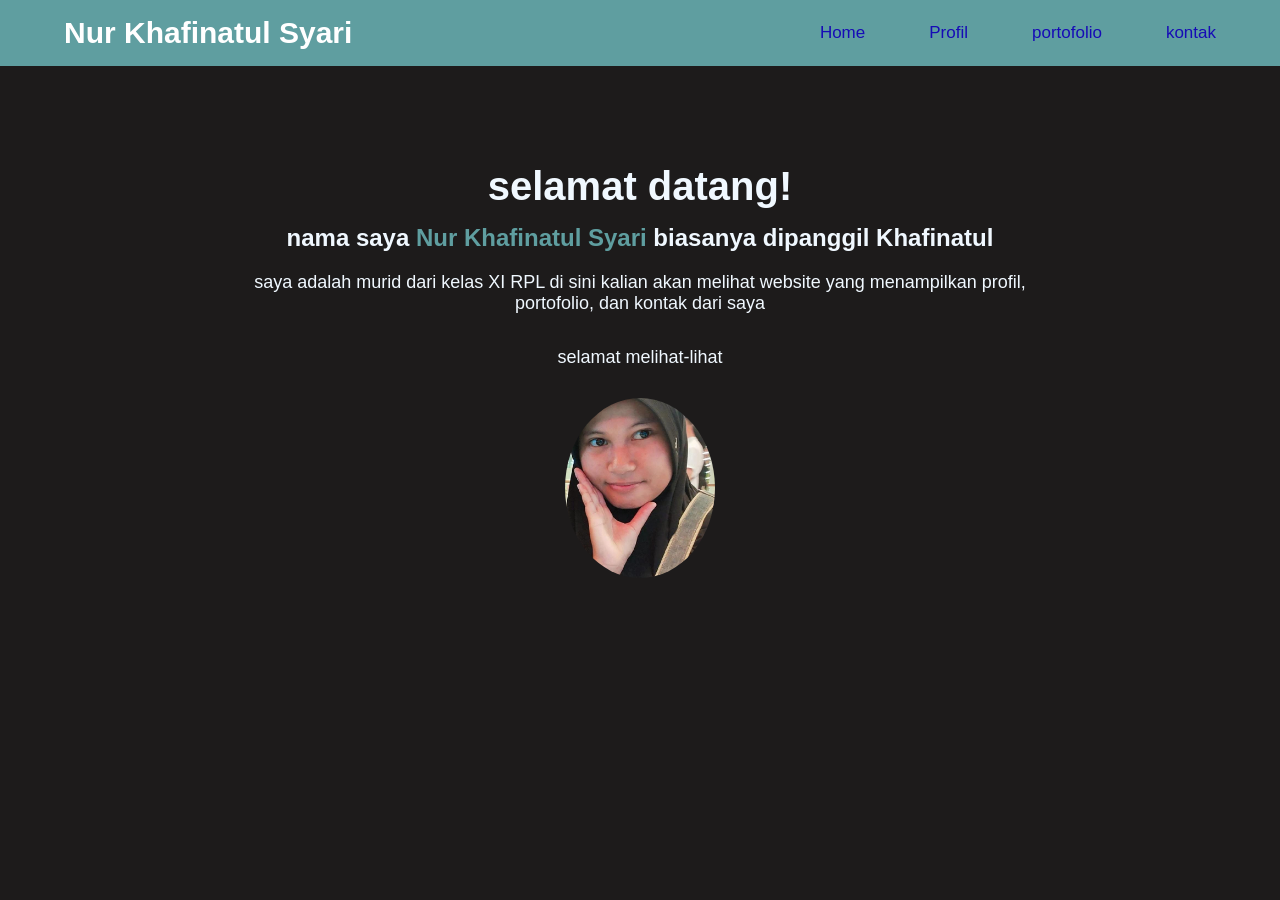
<file: index.html>
<!DOCTYPE html>
<html lang="en">

<head>
    <meta charset="UTF-8">
    <meta name="viewport" content="width=device-width, initial-scale=1.0">
    <title>profil Nur Khafinatul Syari</title>
    <link rel="stylesheet" href="css/style.css">
    
</head>
<body>
    <header>
        <ul>
            <li><a href="index.html" class="logo">Nur Khafinatul Syari</a></li>
        </ul>
        <nav>
            <ul>
                <li><a href="index.html">Home</a></li>
                <li><a href="profil.html">Profil</a></li>
                <li><a href="portofolio.html">portofolio</a></li>
                <li><a href="contact.html">kontak</a></li>
            </ul>
        </nav>
    </header>

    <br>
<div class="home-teks">
    <h1>selamat datang!</h1>
    <h2>nama saya <span>Nur Khafinatul Syari</span> biasanya dipanggil Khafinatul</h2>
    <p>saya adalah murid dari kelas XI RPL di sini kalian akan melihat website yang menampilkan profil, portofolio, dan kontak dari saya</p>
    <br>
    <p>selamat melihat-lihat</p>
</div>

<div class="foto">
    <img src="gambar/gambar3.jpeg"alt="foto" width="100px">
</div>
</body>

</html>
</file>
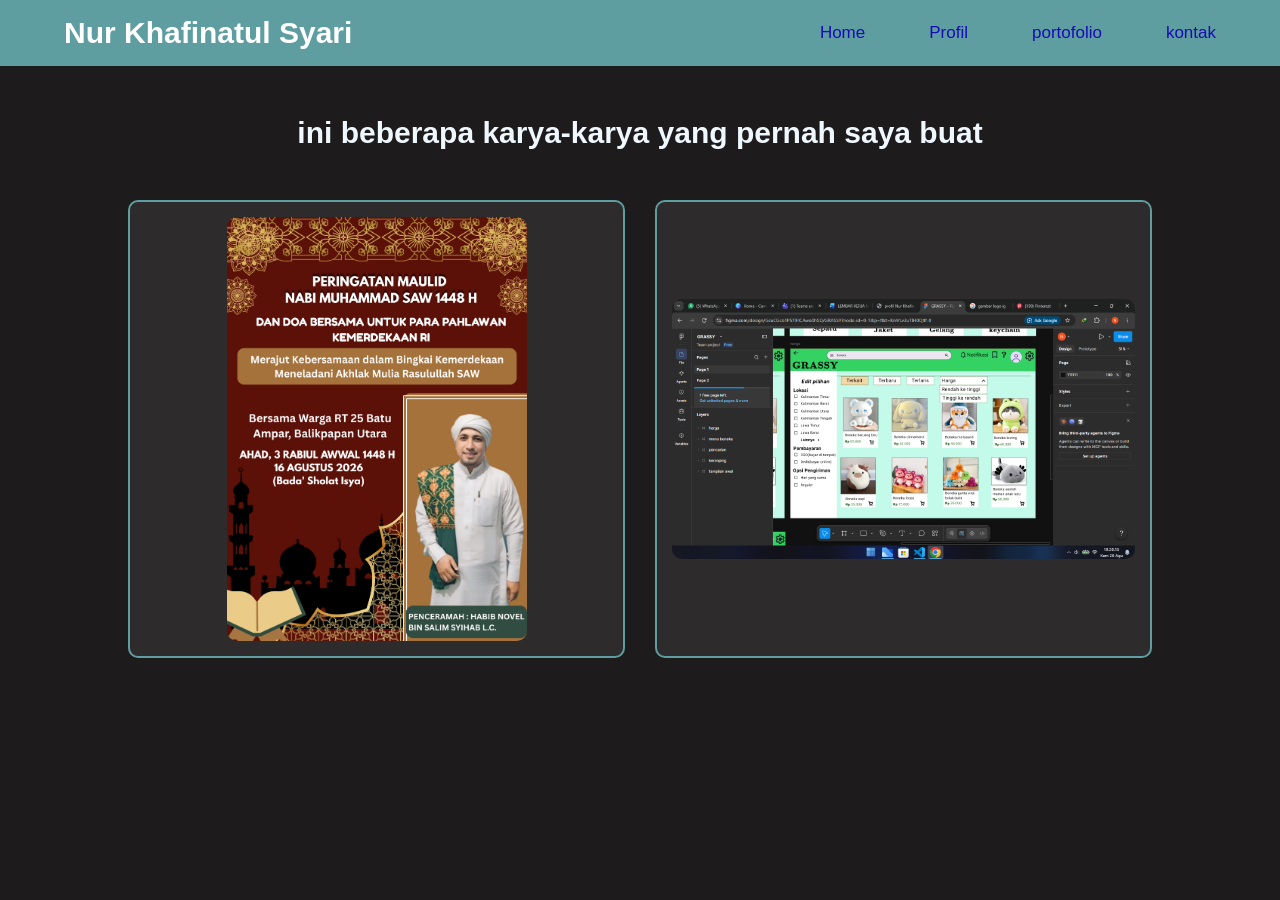
<file: portofolio.html>
<!DOCTYPE html>
<html lang="en">

<head>
    <meta charset="UTF-8">
    <meta name="viewport" content="width=device-width, initial-scale=1.0">
    <title>profil Nur Khafinatul Syari</title>
    <link rel="stylesheet" href="css/style.css">
    
</head>
<body>
    <header>
        <ul>
            <li><a href="index.html" class="logo">Nur Khafinatul Syari</a></li>
        </ul>
        <nav>
            <ul>
                <li><a href="index.html">Home</a></li>
                <li><a href="profil.html">Profil</a></li>
                <li><a href="portofolio.html">portofolio</a></li>
                <li><a href="contact.html">kontak</a></li>
            </ul>
        </nav>
    </header>
    
    <main class="karya">
        <h2>ini beberapa karya-karya yang pernah saya buat</h2>
        <div class="item-karya">
            <img src="gambar/canva2.png" alt="canva" width="300px">
        </div>

        <div class="item-karya">
           <img src="gambar/figma.png" alt="figma">
        </div>

    </main>
</body>
</file>
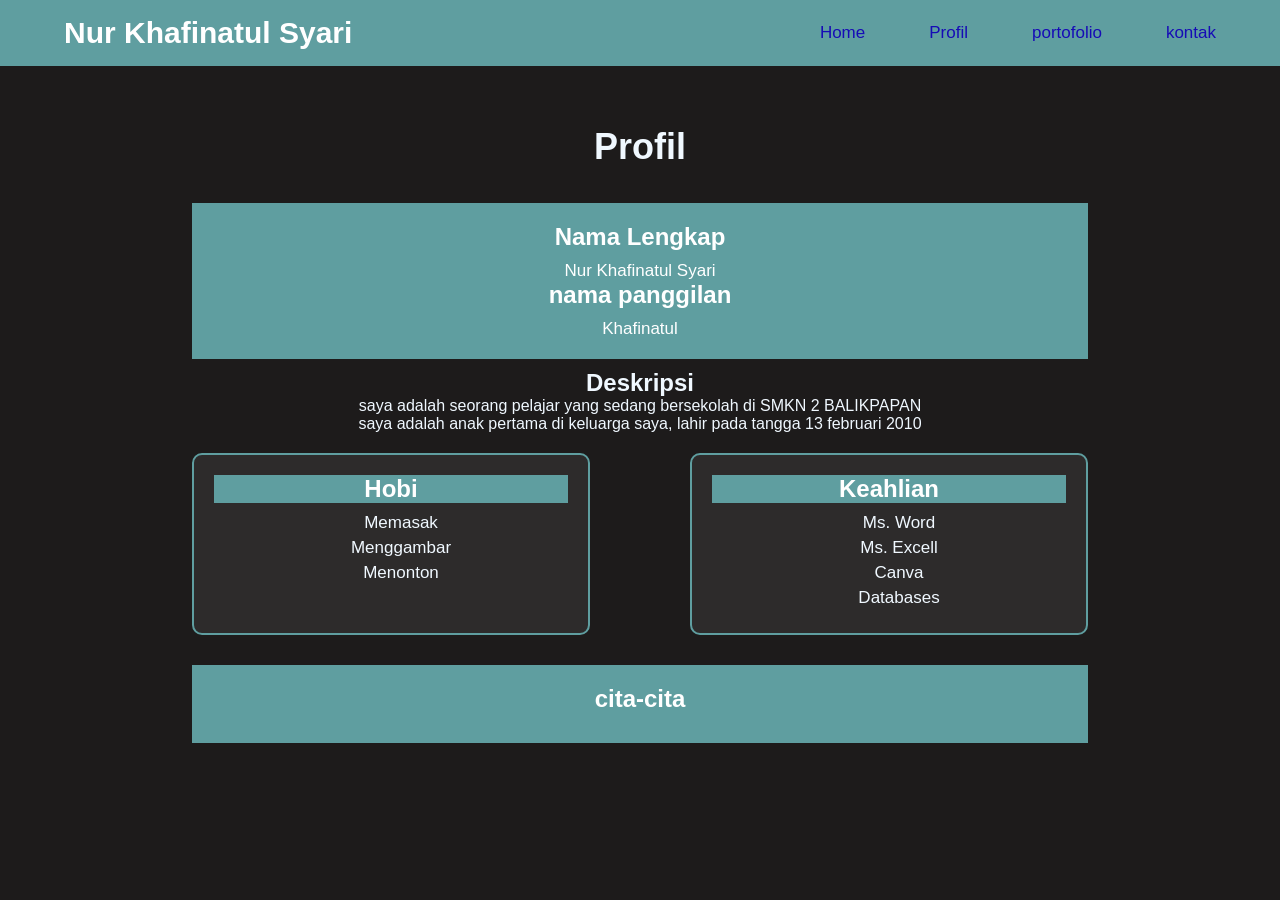
<file: profil.html>
<!DOCTYPE html>
<html lang="en">

<head>
    <meta charset="UTF-8">
    <meta name="viewport" content="width=device-width, initial-scale=1.0">
    <title>profil Nur Khafinatul Syari</title>
    <link rel="stylesheet" href="css/style.css">
    
</head>
<body>
    <header>
        <ul>
            <li><a href="index.html" class="logo">Nur Khafinatul Syari</a></li>
        </ul>
        <nav>
            <ul>
                <li><a href="index.html">Home</a></li>
                <li><a href="profil.html">Profil</a></li>
                <li><a href="portofolio.html">portofolio</a></li>
                <li><a href="contact.html">kontak</a></li>
            </ul>
        </nav>
    </header>

    <main class="profil">
        <h1 class="judul-profil">Profil</h1>

        <div class="nama">
            <h2>Nama Lengkap</h2>
            <p>Nur Khafinatul Syari</p>
            <h2>nama panggilan</h2>
            <p>Khafinatul</p>
        </div>

        <div class="Deskripsi">
            <h2>Deskripsi</h2>
            <p>saya adalah seorang pelajar yang sedang bersekolah di SMKN 2 BALIKPAPAN <br> saya adalah anak pertama di keluarga saya, lahir pada tangga 13 februari 2010</p>
        </div>
        <div class="hobi-keahlian">
            <div class="hobi">
                <h2>Hobi</h2>
                <ul>
                    <li>Memasak</li>
                    <li>Menggambar</li>
                    <li>Menonton</li>
                </ul>
            </div>

            <div class="keahlian">
                <h2>Keahlian</h2>
                <ul>
                    <li>Ms. Word</li>
                    <li>Ms. Excell</li>
                    <li>Canva</li>
                    <li>Databases</li>
                </ul>
            </div>
        </div>
        <div class="cita2">
            <h2>cita-cita</h2>
            <p></p>
        </div>

    </main>


</body>

</html>
</file>
<file: css/style.css>
*{
    margin: 0;
    padding: 0;
}

body {
    
    
    background-color: rgb(29, 27, 27);
    color: aliceblue;
    font-family: Arial, sans-serif;
    line-height: 1,6;
}

header {
    display: flex;
    justify-content: space-between;
    align-items: center;

    padding: 1rem 4rem;
    background: cadetblue


}

header ul{
    display: flex;
    align-items: center;

    list-style-type: none;
    margin: 0;
    padding: 0;
}

.logo{
    text-decoration: none;
    font-size: 30px;
    font-weight: 600;
    font-family:'calibri', sans-serif;
    color: white;
}

nav ul{
    display: flex;
    align-items: center;
    gap: 4rem;
        
}

nav a {

    color: rgb(22, 11, 182);
    font-family: 'Gill Sans', sans-serif;
    text-decoration: none;

    font-size: 17px;
}

nav a:hover{
    text-decoration: underline;
    color: white;
}


.home-teks{
    max-width: 800px;
    margin: 80px auto 30px;
    padding: 0,25;
    
    text-align: center;

}

.home-teks h1{
    margin-bottom: 15px;
    font-size: 40px;

    
}

.home-teks span{
    color: cadetblue;
}

.home-teks h2{
    margin-bottom: 20px;
    font-size: 24px;
    font-weight: 500px;
}

.home-teks p{
    margin-bottom: 15px;
    font-size: 18px;
    line-height: 1,8;
}

.foto{
    display: flex;
    justify-content: center;

    margin-top: 30px;
}

.foto img{
    width: 150px;
    height: 180px;
    

    object-fit: cover;
    border-radius: 50%;
}



.profil{
    width: 70%;
    margin: 60px auto;
    max-width: 900px;

    text-align: center;
}

.judul-profil{
    margin-bottom: 35px;
    text-align: center;
    font-size: 36px;
}

.nama,
.deskripsi,
.hobi,
.keahlian,
.cita2{
    margin-bottom: 30px;
    padding: 20px;
    line-height: 1,8;
}

.nama h2,
.deskripsi h2,
.hobi h2,
.keahlian h2,
.cita2 h2{
    margin-bottom: 10px;
    font-size: 24px;
}

.nama p,
.deskripsi p,
.cita2 p{
    font-size: 17px ;
}

.hobi-keahlian {
    display: flex;
    gap: 25px;

    margin-bottom: 25px;
}

.hobi,
.keahlian {
    margin-bottom: 5px;
    margin-top: 20px;
    font-size: 17px;

    width: 50%;
    padding: 20px;
    background-color: rgb(45, 43, 43);
    border: 2px solid cadetblue;
    border-radius: 10px;
}

.nama,
.cita2,
.deskripsi,
.hobi h2,
.keahlian h2 {
    margin-bottom: 10px;
    text-align: center;
    color: white;
    background-color: cadetblue;
}

.hobi ul,
.keahlian ul {
    padding-left: 20px;
}

.hobi li,
.keahlian li {
    margin-bottom: 5px;
    list-style-type: none;
}

.hobi-keahlian{
    display: flex;
    gap: 100px;

    text-align: center;
}

.nama,
.deskripsi,
.cita2{
    border: 2px;
    border-color: blanchedalmond;
}

.karya{
    display: grid;
    grid-template-columns: repeat(2, 1fr);
   
    gap: 30px;
    margin: 50px auto;
    width: 80%;
}

.karya h2{
    grid-column: 1 / 3;
    margin-bottom: 20px;

    text-align: center;
    font-size: 30px;
}

.item-karya {
    display: flex;
    justify-content: center;
    align-items: center;

    padding: 15px;
    border: 2px solid cadetblue;
    border-radius: 10px;
    background-color: rgb(45, 43, 43);
}

.item-karya img {
    display: block;

    max-width: 100%;
    height: auto;

    border-radius: 10px;
}

footer {
    display: flex;
    flex-direction: column;
    align-items: center;

    margin-top: 100px;

    text-align: center;
}

footer p {
    margin-bottom: 25px;

    font-size: 20px;
}


.sosmed {
    display: flex;
    flex-direction: column;
    align-items: center;

    gap: 10px;

    border-style: dashed;
    border-color: cadetblue;
    padding: 20px;
}

.sosmed h4 {
    margin: 0;
    font-size: 18px;
}

.sosmed a {
    display: flex;
    align-items: center;

    gap: 10px;

    color: aliceblue;
    text-decoration: none;
}

.sosmed img {
    border-radius: 50%;
}

.sosmed a:hover{
    color: cadetblue;
}
</file>
